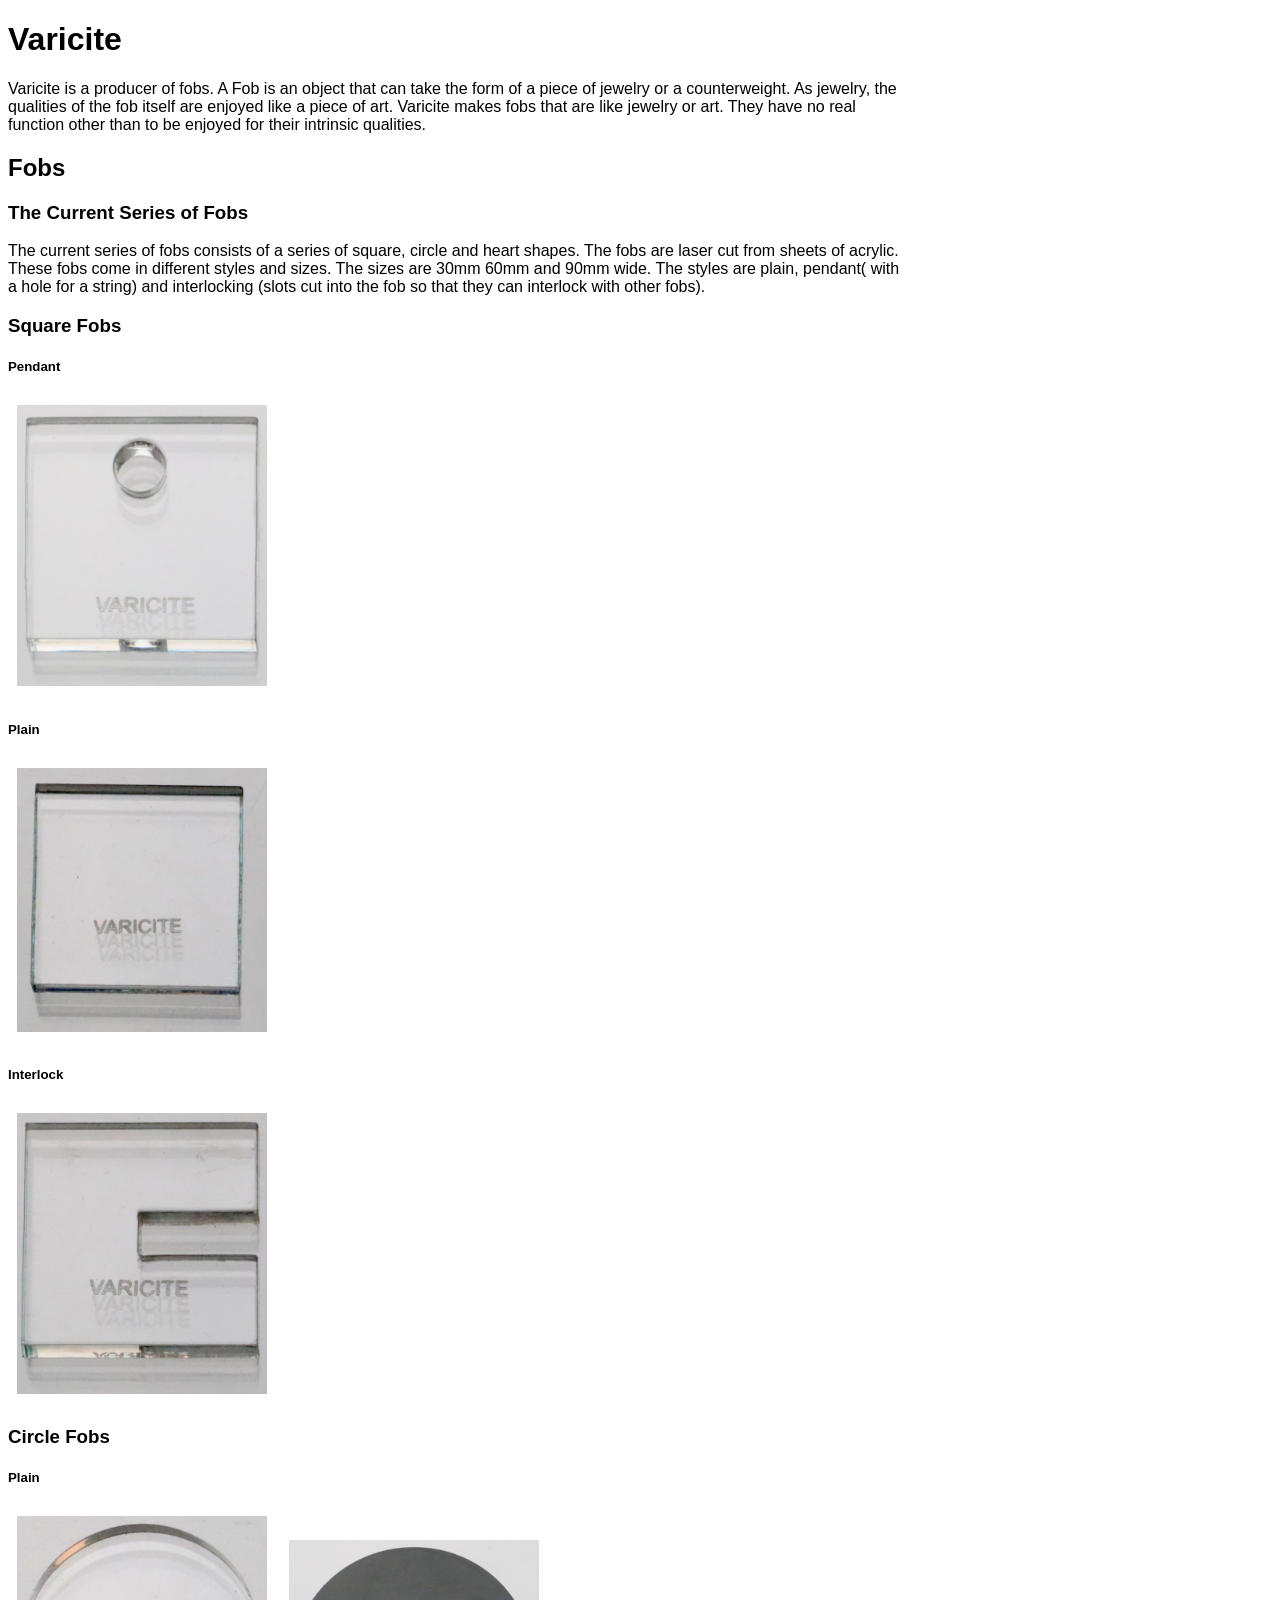
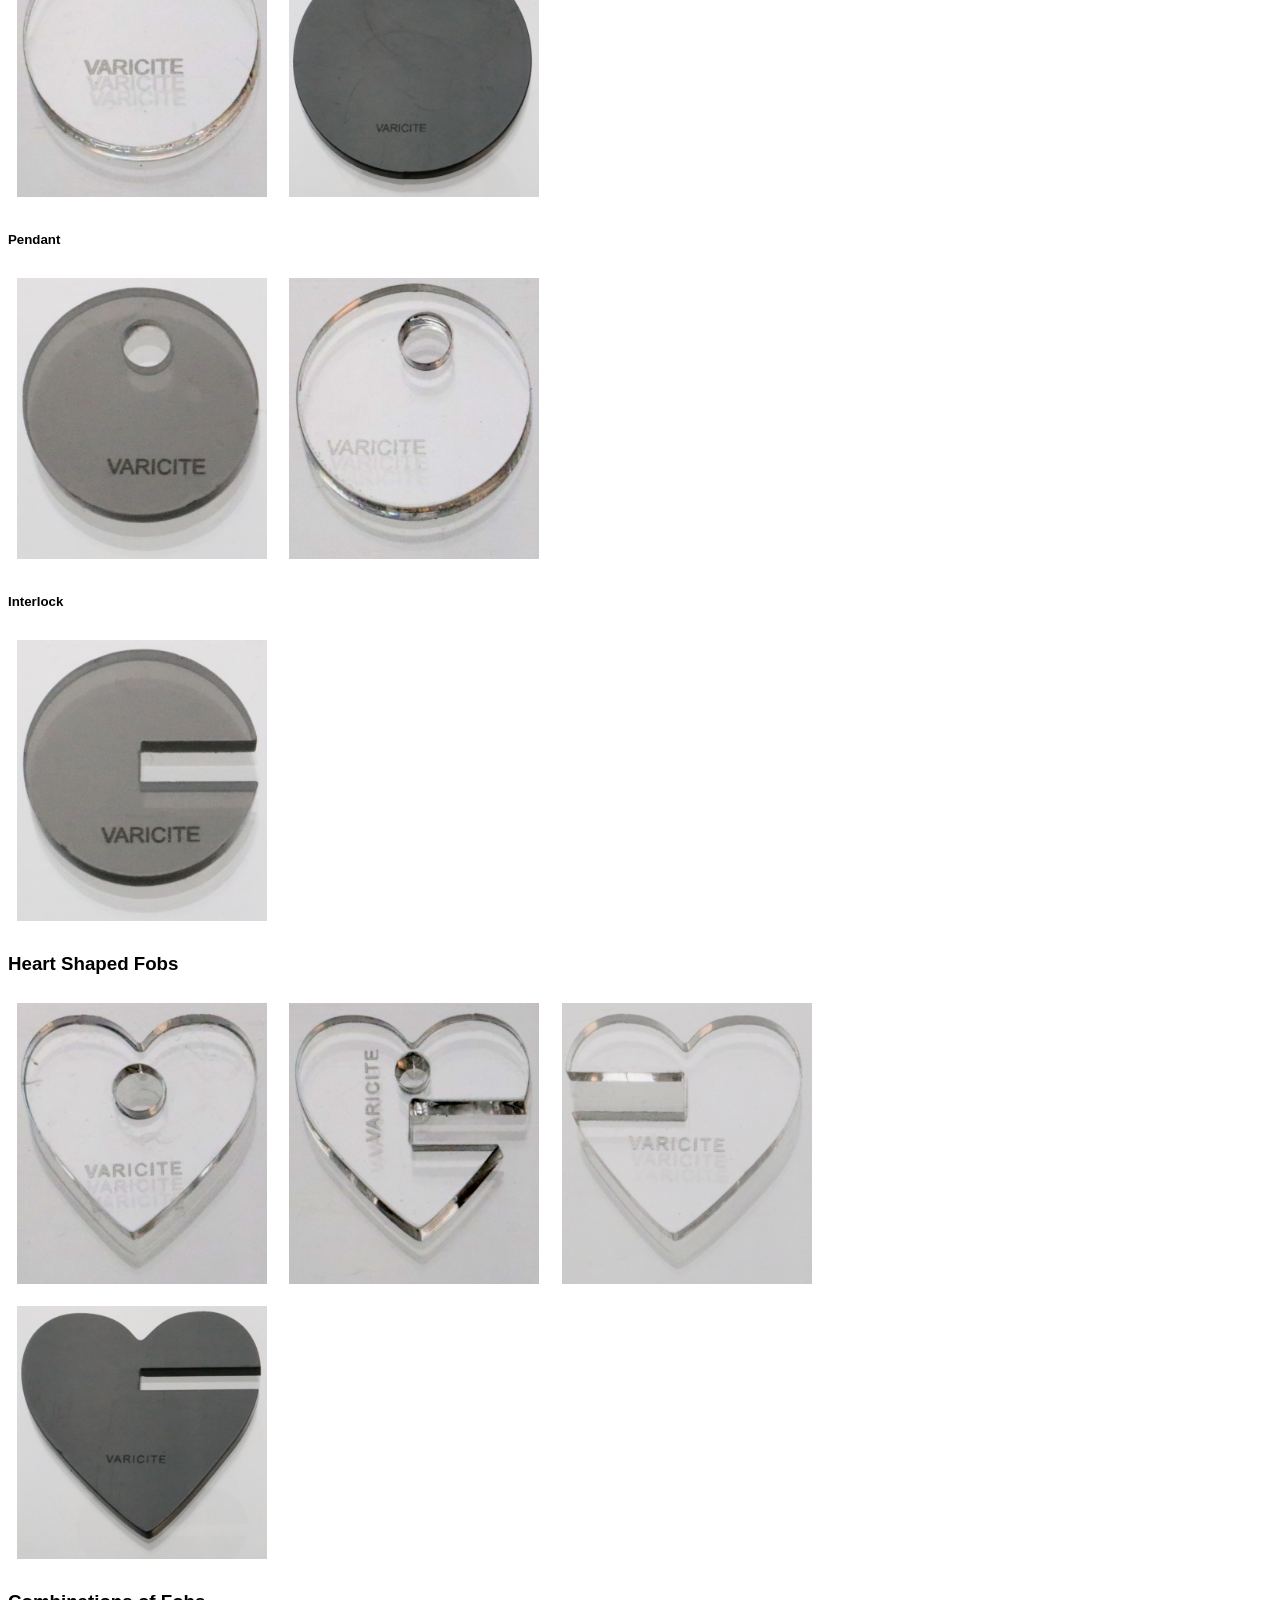
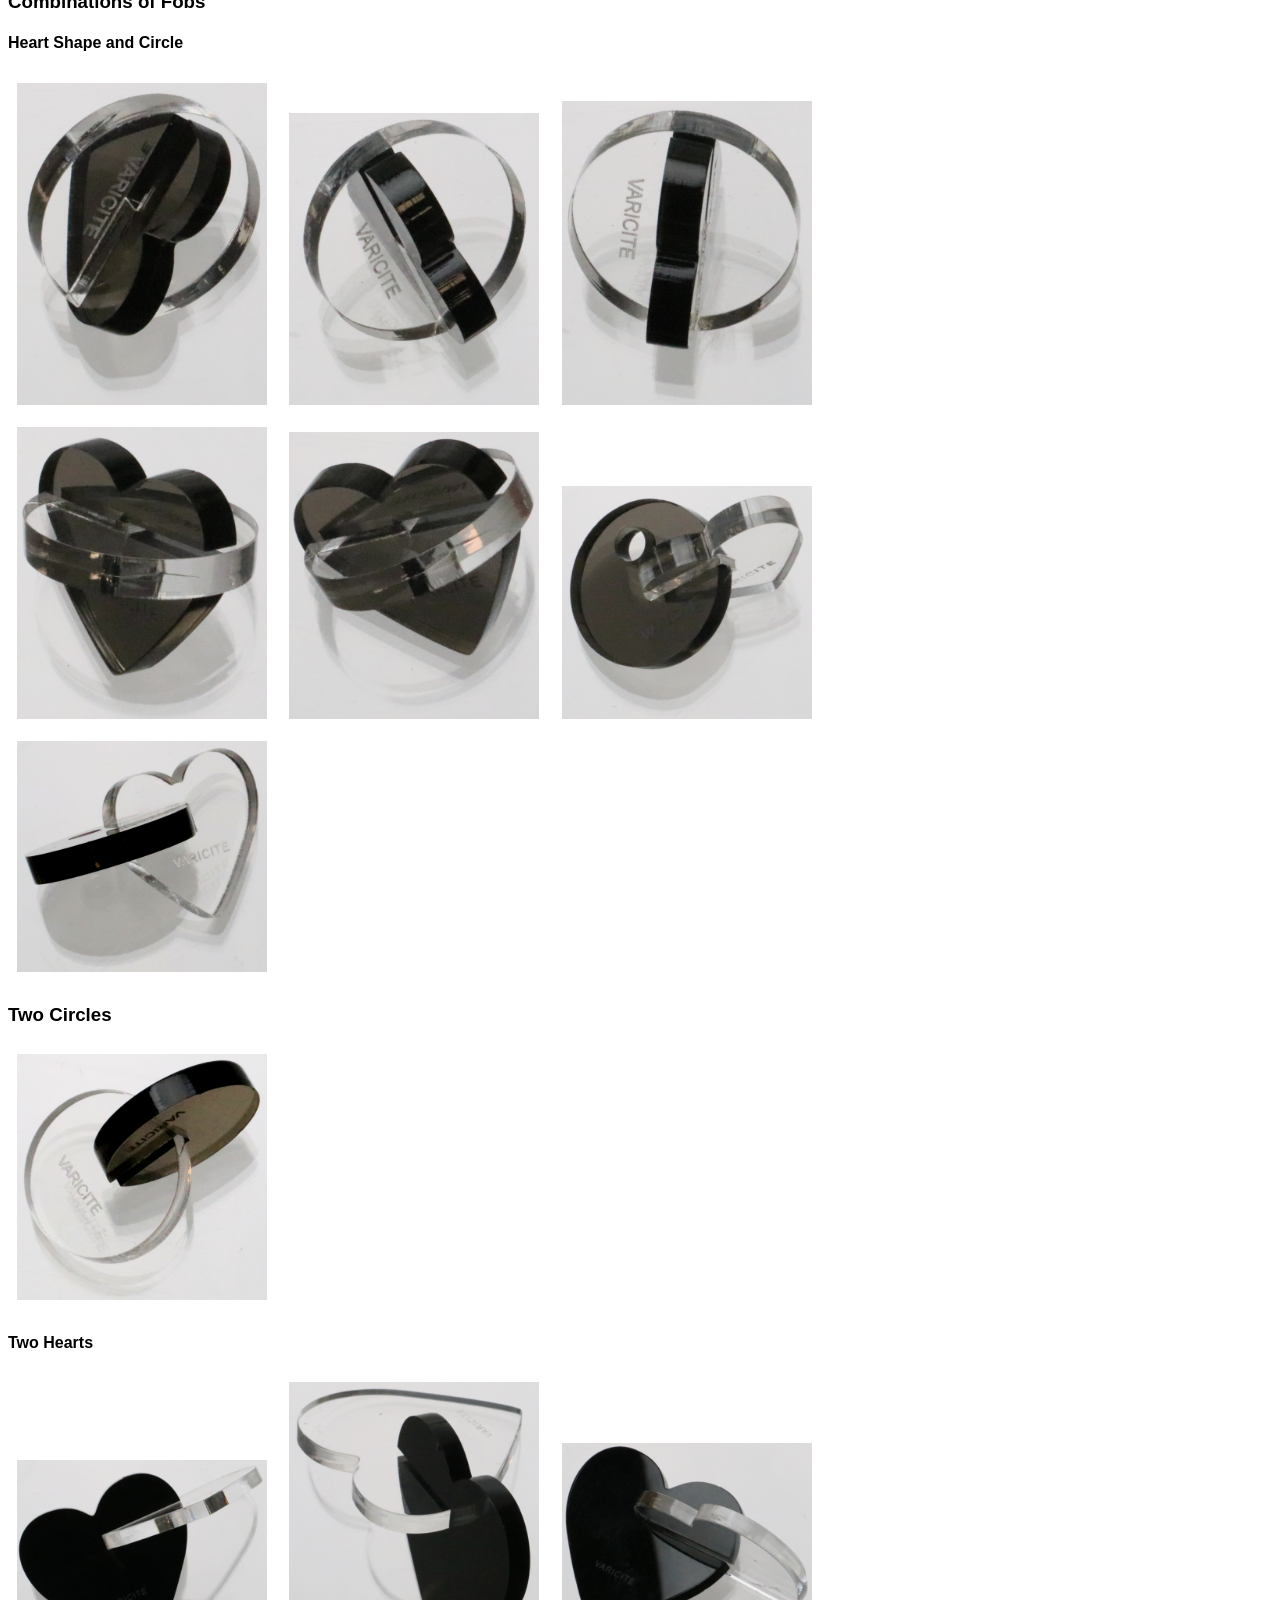
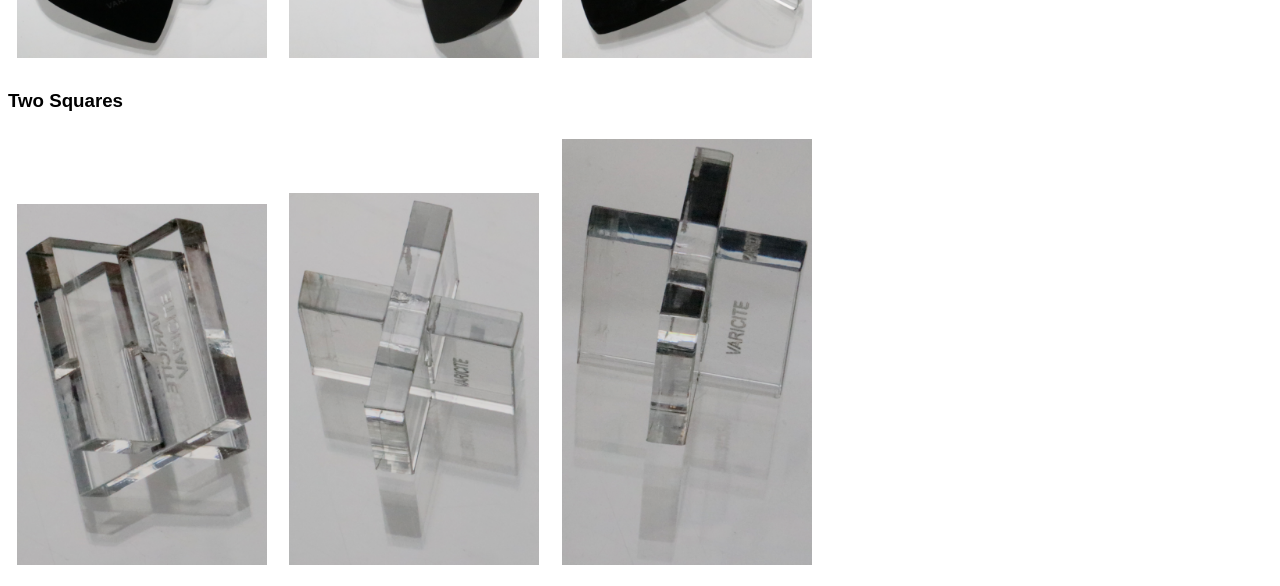
<file: index.html>
<!DOCTYPE html>
<html>

<head>
  <meta charSet="utf-8" />
  <style>
    body {
      font-family: Arial, Helvetica, sans-serif;
      max-width: 900px;
    }

    img {
      width: 250px;
      padding: 9px;
    }
  </style>
</head>

<body>

  <h1>Varicite</h1>

  <p>
    Varicite is a producer of fobs.
    A Fob is an object that can take the form of a piece of jewelry or a counterweight.
    As jewelry, the qualities of the fob itself are enjoyed like a piece of art.
    Varicite makes fobs that are like jewelry or art.
    They have no real function other than to be enjoyed for their intrinsic qualities.
  </p>

  <h2>Fobs</h2>

  <h3>The Current Series of Fobs</h3>

  <p>
    The current series of fobs consists of a series of square, circle and heart shapes.
    The fobs are laser cut from sheets of acrylic.
    These fobs come in different styles and sizes.
    The sizes are 30mm 60mm and 90mm wide.
    The styles are plain, pendant( with a hole for a string) and
    interlocking (slots cut into the fob so that they can interlock with other fobs).
  </p>

  <h3>Square Fobs</h3>
  <h5>Pendant </h5>
  <img src="images/image-january/small/varicite_fob_2024_1_25-0.png" alt="">
  <h5>Plain</h5>
  <img src="images/image-january/small/varicite_fob_2024_1_25-1.png" alt="">
  <h5>Interlock</h5>
  <img src="images/image-january/small/varicite_fob_2024_1_25-2.png" alt="">

  <h3>Circle Fobs</h3>
  <h5>Plain</h5>
  <img src="images/image-january/small/varicite_fob_2024_1_25-4.png" alt="">
  <img src="images/image-january/small/varicite_fob_2024_1_25-21.png" alt="">

  <h5>Pendant </h5>
  <img src="images/image-january/small/varicite_fob_2024_1_25-7.png" alt="">
  <img src="images/image-january/small/varicite_fob_2024_1_25-5.png" alt="">
  <h5>Interlock</h5>
  <img src="images/image-january/small/varicite_fob_2024_1_25-6.png" alt="">

  <h3>Heart Shaped Fobs</h3>
  <img src="images/image-january/small/varicite_fob_2024_1_25-8.png" alt="">
  <img src="images/image-january/small/varicite_fob_2024_1_25-9.png" alt="">
  <img src="images/image-january/small/varicite_fob_2024_1_25-10.png" alt="">
  <img src="images/image-january/small/varicite_fob_2024_1_25-20.png" alt="">

  <h3>Combinations of Fobs</h3>
  <h4>Heart Shape and Circle</h4>

  <img src="images/image-january/small/varicite_fob_2024_1_25-12.png" alt="">
  <img src="images/image-january/small/varicite_fob_2024_1_25-13.png" alt="">
  <img src="images/image-january/small/varicite_fob_2024_1_25-14.png" alt="">
  <img src="images/image-january/small/varicite_fob_2024_1_25-15.png" alt="">

  <img src="images/image-january/small/varicite_fob_2024_1_25-16.png" alt="">
  <img src="images/image-january/small/varicite_fob_2024_1_25-18.png" alt="">
  <img src="images/image-january/small/varicite_fob_2024_1_25-19.png" alt="">

  <h3>Two Circles</h3>
  <img src="images/image-january/small/varicite_fob_2024_1_25-17.png" alt="">
  <h4>Two Hearts</h4>

  <img src="images/image-january/small/varicite_fob_2024_1_25-22.png" alt="">
  <img src="images/image-january/small/varicite_fob_2024_1_25-23.png" alt="">
  <img src="images/image-january/small/varicite_fob_2024_1_25-24.png" alt="">

  <h3>Two Squares</h3>
  <img src="images/image-january/small/varicite_fob_2024_1_25-25.png" alt="">
  <img src="images/image-january/small/varicite_fob_2024_1_25-26.png" alt="">
  <img src="images/image-january/small/varicite_fob_2024_1_25-27.png" alt="">

</body>

</html>
</file>
